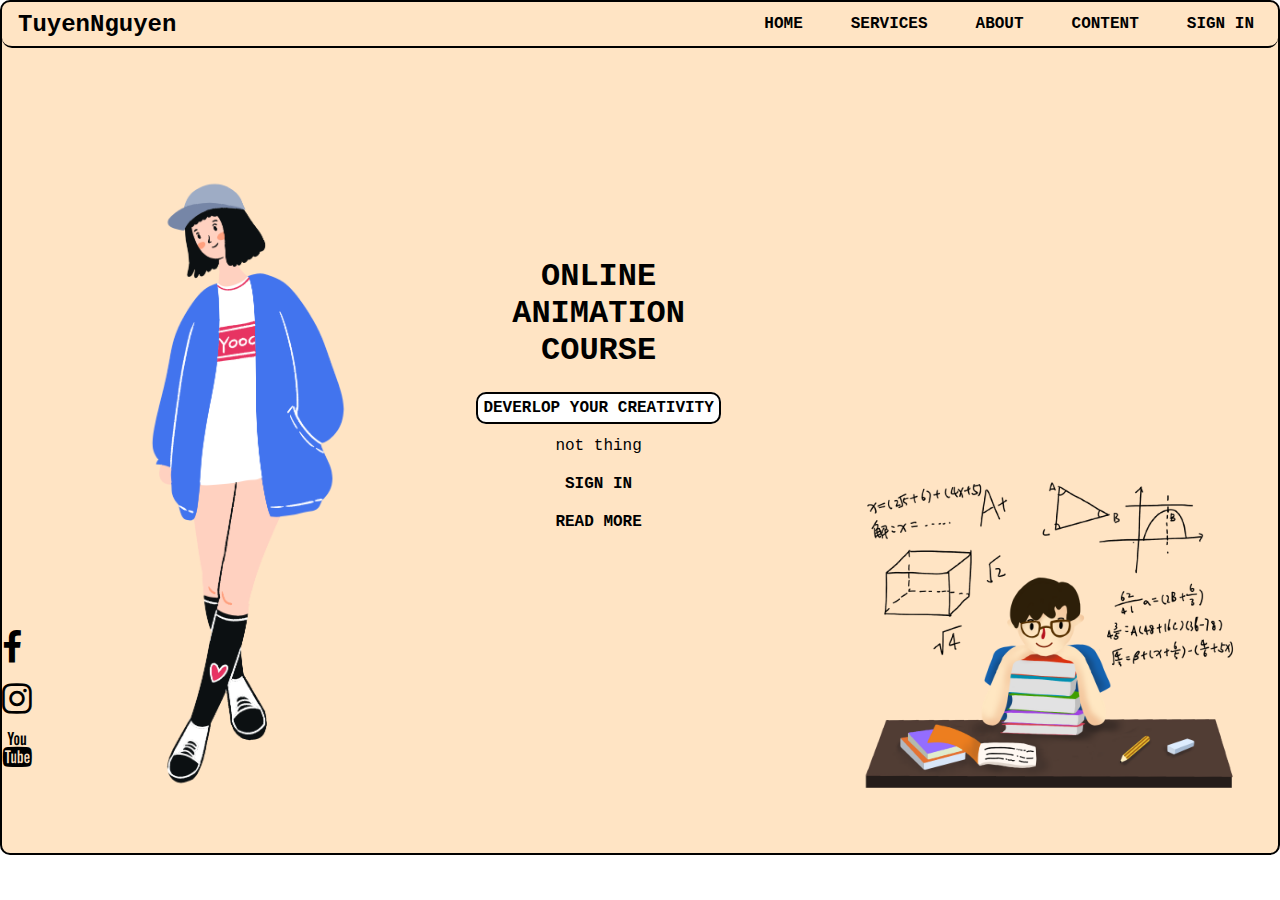
<file: index.html>
<!DOCTYPE html>
<html lang="en">
<head>
    <meta charset="UTF-8">
    <meta http-equiv="X-UA-Compatible" content="IE=edge">
    <meta name="viewport" content="width=device-width, initial-scale=1.0">
    <link rel="stylesheet" href="./assets/css/main.css">
    <link rel="stylesheet" href="https://cdnjs.cloudflare.com/ajax/libs/font-awesome/4.7.0/css/font-awesome.min.css">
    <title>Document</title>
</head>
<body>
    <div id="main">
        <div id="main__heading">
            <div id="main__heading--logo">
                <h2>TuyenNguyen</h2>
            </div>
            <div id="main__heading--content">
                <ul id="main__heading--list">
                    <li><a href="./index.html">home</a></li>
                    <li><a href="">services</a></li>
                    <li><a href="">about</a></li>
                    <li><a class="main__middle--button" href="">content</a></li>
                    <li><a class="main__middle--button" href="https://www.facebook.com/">sign in</a></li>
                </ul>
            </div>
        </div>
        <div id="main__middle">
            <div id="main__middle--icon">
                <ul>
                    <li><a href="https://www.facebook.com/tuyennguyen2003/"><i class="fa fa-facebook"></i></a></li>
                    <li><a href="https://www.facebook.com/tuyennguyen2003/"><i class="fa fa-instagram"></i></a></li>
                    <li><a href=""><i class="fa fa-youtube"></i></a></li>
                </ul>
            </div>
            <div id="main__middle--img-left">
                <img src="./assets/img/Lovepik_com-611767520-Hand drawn cartoon vector flat simple 38 girls' day energetic gi (1).png" alt="">
            </div>
            <div id="main__middle--content">
                <ul>
                    <li><h1>online animation course</h1></li>
                    <li><a class="main__middle--text" href="./creat.html">deverlop your creativity</a></li>
                    <li><p>not thing</p></li>
                    <li><a href="https://www.facebook.com/">sign in</a></li>
                    <li><a href=""> read more</a></li>
                </ul>

            </div>
            <div id="main__middle--img-right">
                <img src="./assets/img/—Pngtree—students who are studying for_4496533.png" alt="">
            </div>
        </div>
    </div>
    
</body>
</html>
</file>
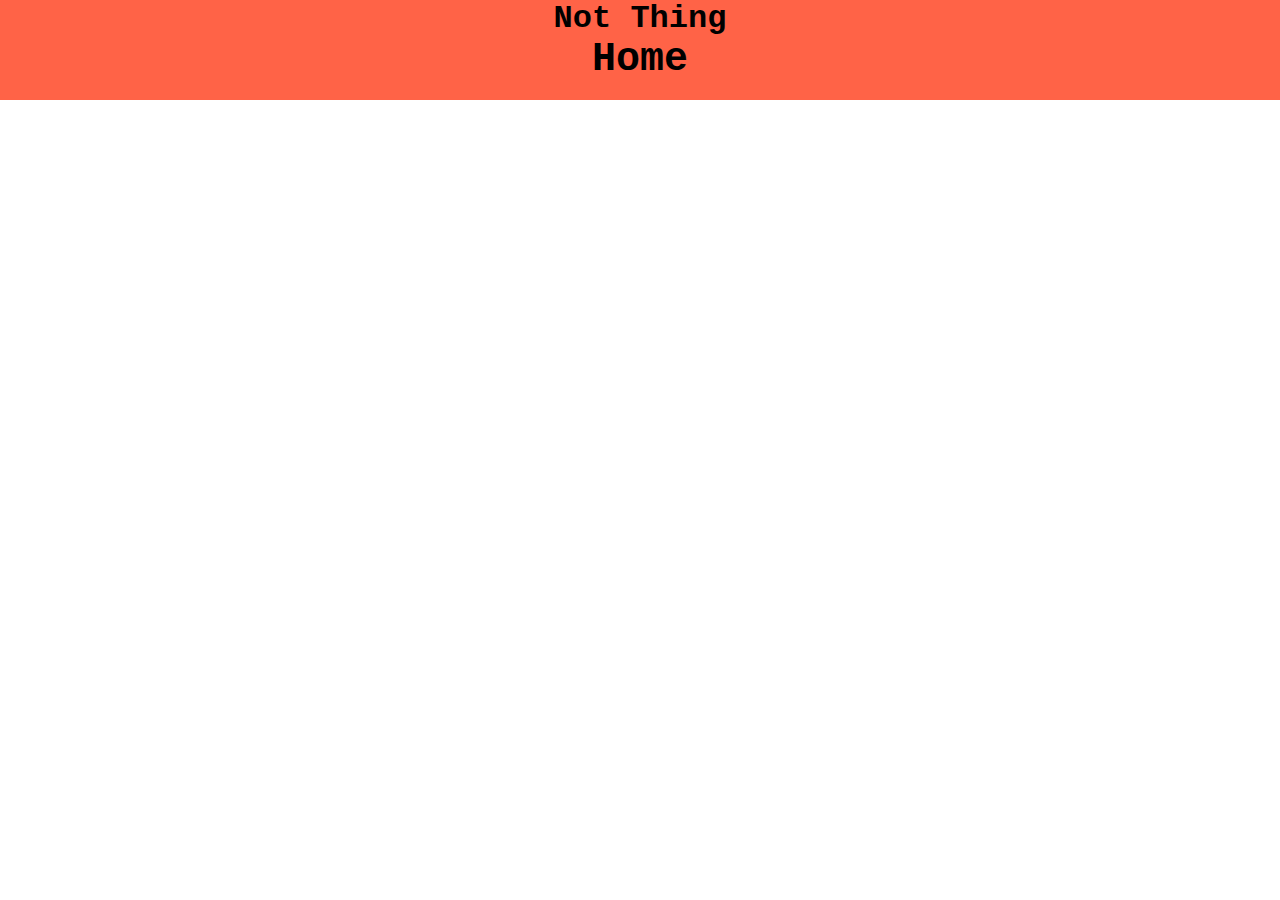
<file: creat.html>
<!DOCTYPE html>
<html lang="en">
<head>
    <meta charset="UTF-8">
    <meta http-equiv="X-UA-Compatible" content="IE=edge">
    <meta name="viewport" content="width=device-width, initial-scale=1.0">
    <title>Develop Creative</title>
    <link rel="stylesheet" href="./assets/css/Creative.css">
</head>
<body>
    <div id="main">
      <div id="header">
        <h1>Not Thing</h1>
      </div>
      <div id="button">
        <a href="./index.html">Home</a>
      </div>
    </div>
</body>
</html>
</file>
<file: assets/css/main.css>
*{
    margin: 0;
    padding: 0;
    box-sizing: border-box;
    position: relative;
    font-family: 'Courier New', Courier, monospace; 
}
:root{
}
#main{
    background-color: bisque;
    width: auto;
    height: auto;
    border-radius: 10px;
    border: 2px solid black;
}
#main__heading{
    display: flex;
    align-items: center;
    justify-content: space-between;
    border-bottom: 2px solid black;
    height: 46px;
    border-radius: 10px;
}
/*---------Phần Logo----------*/
#main__heading--logo{
    margin-left: 16px;
}
/*---------Phần menu----------*/
#main__heading--content ul{
    display: flex;
    justify-content: center;
    list-style-type: none;
}
#main__heading--list li a{
    color: black;
    padding: 8px;
    margin: 0 16px;
    text-decoration: none;
    transition: 0.2s;
    font-weight: 900;
    text-transform: uppercase;
}
#main__heading--list li a:hover{
    background-color: black;
    border-radius: 10px;
    color: white;
}
/*---------Phần Content----------*/
#main__middle{
    display: flex;
    justify-content: space-between;
}
#main__middle--icon{
    display: flex;
    align-items: flex-end;

}
#main__middle--icon li{
    list-style-type: none;
}
#main__middle--icon i{
    position: relative;
    bottom: 70px;
    margin-bottom: 16px;
    font-size: 35px;
    color: black;
}

#main__middle--img-left img{
    max-width: 200px;
    width: 400px;
    margin-top: 130px;
}
#main__middle--content ul{
    display: flex;
    text-align: center;
    flex-direction: column;
    margin-top: 200px;
    position: relative;
    
}
#main__middle--content li{
    list-style-type: none;
    margin: 10px;
}
#main__middle--content a{
    text-decoration: none;
    color: black;
    text-transform: uppercase;
    font-weight: 900;
    padding: 5px;
    transition: 0.3s;
}
#main__middle--content a:hover{
    background-color:black;
    color: white;
    border-radius: 10px;
}
#main__middle--content h1{
    text-transform: uppercase;
    margin: auto;
    width: 200px;
    text-align: center;
    margin-bottom: 10px;
}
.main__middle--button:hover{
    background-color: white;
    box-shadow: 5px;
}
.main__middle--text{
   background-color: white;
   border-radius: 10px;
   padding: 5px;
   border: 2px solid black;
   
}
#main__middle--img-right img{
    width: 400px;
    margin-top: 400px;
    margin-right: 30px;
}
</file>
<file: assets/css/Creative.css>
*{
    margin: 0;
    padding: 0;
    box-sizing: border-box;
    position: relative;
    font-family: 'Courier New', Courier, monospace; 
}
#main{
    background-color: tomato;
    height: 100px;
}
#header{
    display: flex;
    justify-content: center;
    flex-direction: column;
}
#header h1{
    display: flex;
    justify-content:center;
}
#button{
    display: flex;
    justify-content: center;
}
#button a{
    transition: 0.5s;
    width: 100px;
    color:black;
    text-decoration: none;
    font-size: 40px;
    display: flex;
    justify-content: center;
    font-weight: 900;
}
#button a:hover{
    border-radius: 12px;
    background-color: black;
    border: 2px solid;
    color: white;
}
</file>
